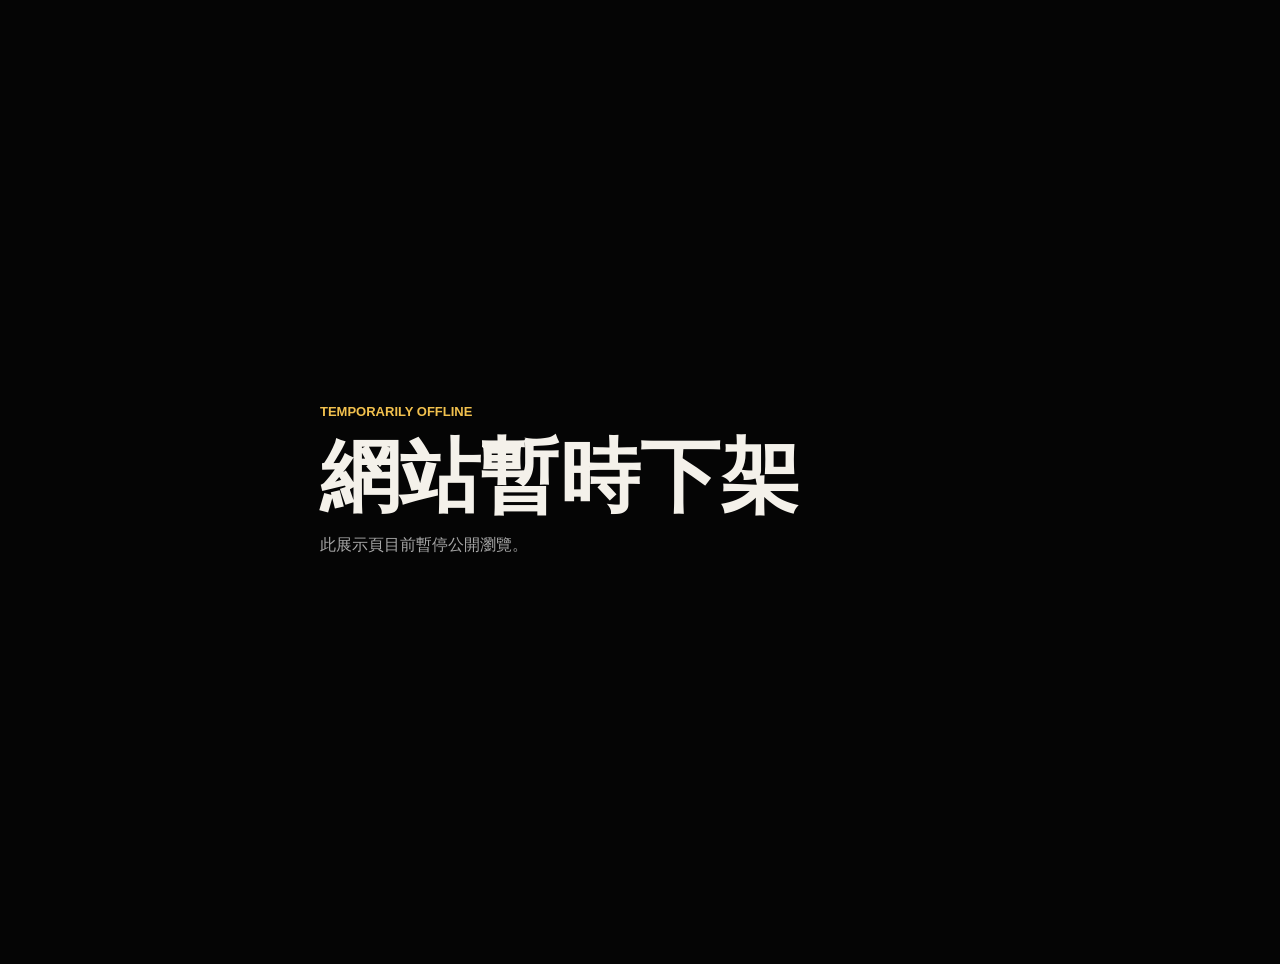
<file: index.html>
<!doctype html>
<html lang="zh-Hant-TW">
  <head>
    <meta charset="utf-8">
    <meta name="viewport" content="width=device-width, initial-scale=1">
    <meta name="robots" content="noindex, nofollow, noarchive">
    <title>網站暫時下架</title>
    <style>
      :root {
        color-scheme: dark;
        font-family: "Noto Sans TC", "PingFang TC", "Microsoft JhengHei", sans-serif;
        background: #050505;
        color: #f4f1ea;
      }

      body {
        min-height: 100vh;
        margin: 0;
        display: grid;
        place-items: center;
        padding: 32px;
        background: #050505;
      }

      main {
        max-width: 640px;
        width: 100%;
      }

      p {
        color: #a7a7a7;
        line-height: 1.8;
        margin: 12px 0 0;
      }

      .eyebrow {
        color: #f2c14e;
        font-size: 13px;
        font-weight: 700;
        letter-spacing: 0;
      }

      h1 {
        font-size: clamp(36px, 7vw, 80px);
        line-height: 1.05;
        margin: 16px 0 0;
        letter-spacing: 0;
      }
    </style>
  </head>
  <body>
    <main>
      <div class="eyebrow">TEMPORARILY OFFLINE</div>
      <h1>網站暫時下架</h1>
      <p>此展示頁目前暫停公開瀏覽。</p>
    </main>
  </body>
</html>
</file>
